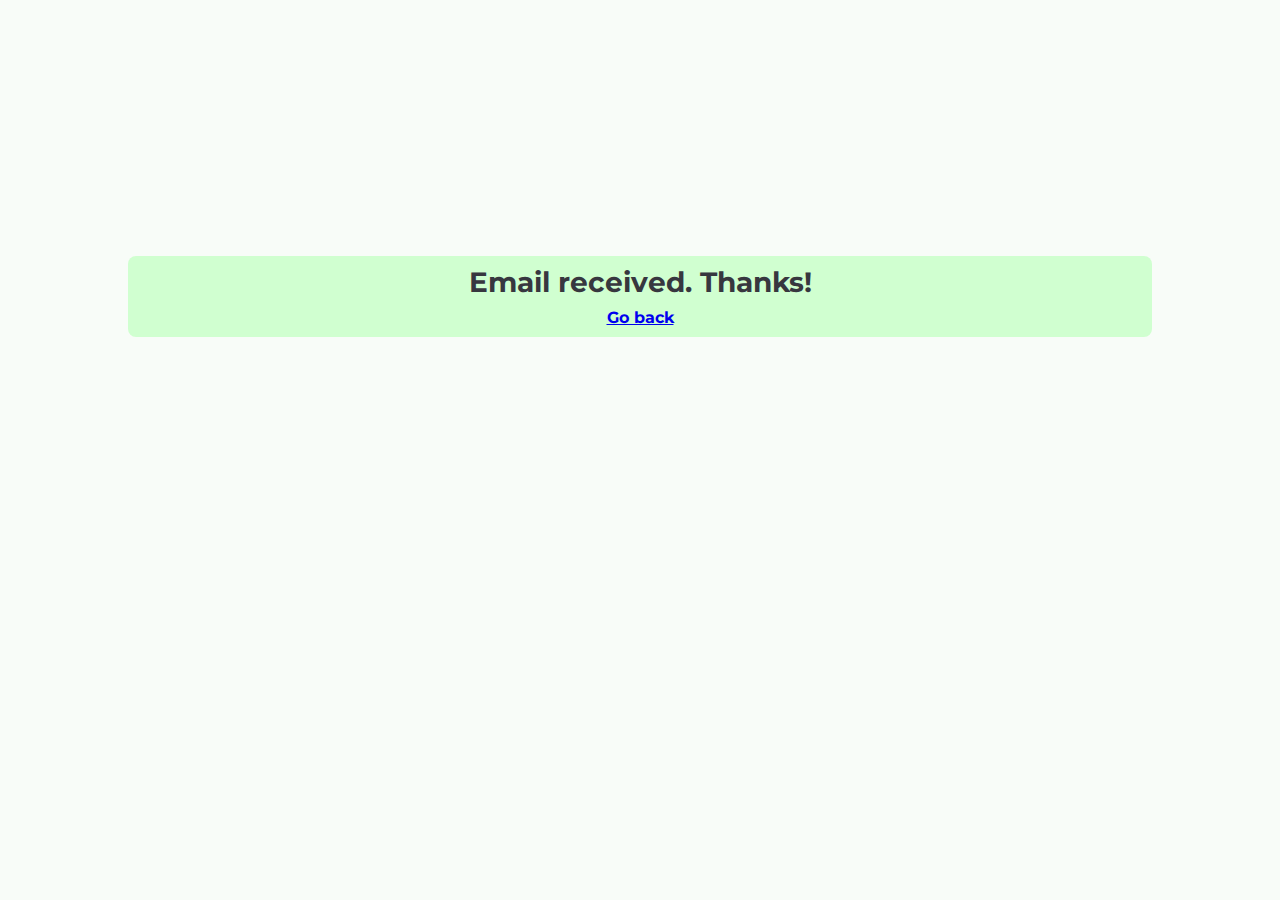
<file: thanks.html>
<!doctype html>
<html lang="en">
  <head>
    <meta charset="utf-8" />
    <meta name="viewport" content="width=device-width, initial-scale=1.0" />
    <meta name="keywords" content="" />
    <meta name="description" content="" />
    <title>Kingsbridge | Thanks!</title>

    <!-- Favicon -->
    <link rel="icon" href="" />

    <!-- Google Web Fonts -->
    <link rel="preconnect" href="https://fonts.gstatic.com" />
    <link
      href="https://fonts.googleapis.com/css2?family=Montserrat:wght@400;600&family=Roboto:wght@300;500;700&display=swap"
      rel="stylesheet"
    />

    <!-- Customized Bootstrap Stylesheet -->
    <link href="css/style.css" rel="stylesheet" />

    <style>
      .logo-area {
        background: white !important;
      }

      h3 {
        font-weight: 700;
        font-size: 1.75rem;
        margin-top: 0;
        margin-bottom: 0.5rem;
        font-family: "Montserrat", sans-serif;
        line-height: 1.2;
        color: #37373f;
      }

      .thanks {
        background-color: rgb(208, 255, 208);
        padding: 10px;
        width: 80%;
        border-radius: 8px;
        margin: 20% auto;
        text-align: center;
        font-family: "Montserrat", sans-serif;
        font-weight: 700;
      }

      .thanks a {
        text-decoration: underline;
      }
    </style>
  </head>

  <body style="background-color: rgb(248, 252, 248)">
    <!-- Thanks redirect -->
    <div class="thanks">
      <h3>Email received. Thanks!</h3>
      <a href="index.html">Go back</a>
    </div>
  </body>
</html>
</file>
<file: css/style.css>
@import url("https://fonts.googleapis.com/css2?family=Poppins:wght@200;300;400;500;600;700;800;900&display=swap");

/* animated navbar - fades in from top */
@keyframes fadeInDown {
  from {
    opacity: 0;
    -webkit-transform: translate3d(0, -100%, 0);
    transform: translate3d(0, -100%, 0);
  }
  to {
    opacity: 1;
    -webkit-transform: none;
    transform: none;
  }
}

* {
  padding: 0;
  margin: 0;
  box-sizing: border-box;
}

body {
  font-family: "Poppins", sans-serif;
}

h1,
h2 {
  font-family: sans-serif;
  font-weight: 400;
}

a {
  text-decoration: none;
}

li {
  list-style: none;
}

.flex {
  display: flex;
}

.flex_space {
  display: flex;
  justify-content: space-between;
}

button {
  border: none;
  background: none;
  outline: none;
  transition: 0.5s;
  cursor: pointer;
}

.primary-btn {
  padding: 15px 15px;
  /* background: #7fc142; */
  background: #47b5ff;
  font-weight: bold;
  color: white;
}

.primary-btn:hover {
  background: white;
  color: #47b5ff;
  border: 3px solid #47b5ff;
  border-radius: 5px;
}

.primary-btn-rooms {
  margin-right: 5px;
}

.primary-btn-rooms:hover {
  background: #47b5ff;
  color: white;
  border-radius: 5px;
}

.secondary-btn {
  padding: 15px 40px;
  background: none;
  border: 2px solid white;
  font-weight: bold;
  color: white;
}

.container {
  max-width: 85%;
  margin: auto;
}

/*--------header---------*/
.fixed-navbar {
  box-shadow: 0px 3px 6px 0px rgba(0, 0, 0, 0.1);
  position: fixed;
  background: #fff;
  width: 100%;
  -webkit-animation-duration: 1s;
  animation-duration: 1s;
  -webkit-animation-fill-mode: both;
  animation-fill-mode: both;
  -webkit-animation-name: fadeInDown;
  animation-name: fadeInDown;
  z-index: 20;
}

header {
  height: 10vh;
  line-height: 10vh;
  padding: 0 20px;
  width: 100%;
}

header img {
  margin: 20px 0;
}

header ul {
  display: inline-block;
}

header ul li {
  display: inline-block;
  text-transform: uppercase;
}

header ul li a {
  color: #000;
  margin: 0 10px;
  transition: 0.5s;
}

header ul li a:hover {
  color: #1363df;
}

header i {
  margin: 0 20px;
}

header button {
  padding: 13px 40px;
}

header .navlinks span {
  display: none;
}

@media only screen and (max-width: 768px) {
  header ul {
    position: absolute;
    top: 100px;
    left: 0;
    right: 0;
    width: 100%;
    height: 100vh;
    background: #009f7f;
    overflow: hidden;
    transition: max-height 0.5s;
    text-align: center;
    z-index: 9;
  }

  header ul li {
    display: block;
  }

  header ul li a {
    color: white;
  }

  header i {
    color: white;
  }

  header .navlinks span {
    color: black;
    display: block;
    cursor: pointer;
    line-height: 10vh;
    font-size: 25px;
  }
}

/*--------header---------*/
/*--------home---------*/
.home {
  height: 100vh;
  color: #fff;
}

.home img {
  width: 100%;
  height: 100vh;
}

.home .text {
  position: absolute;
  top: 35%;
  left: 5%;
}

.home .text h1 {
  font-size: 50px;
  font-family: serif;
  font-weight: 400;
}

.home p {
  margin: 20px 0;
}

.home button {
  margin-right: 20px;
}

.owl-nav .owl-prev,
.owl-nav .owl-next {
  position: absolute;
  top: 40%;
  height: 50px;
  width: 50px;
  background: rgba(0, 0, 0, 0.6) !important;
  color: #fff;
}

.owl-nav .owl-prev {
  left: 0;
}

.owl-nav .owl-next {
  right: 0;
}

/* testing starts */

/* testing ends */

/*--------home---------*/

/*-------------Booking Engine Starts------------*/
.booking-engine-modal {
  display: none;
  position: fixed;
  top: 0;
  left: 0;
  z-index: 50;
  width: 100%;
  height: 100%;
  overflow: auto;
  /* background-color: rgb(0, 0, 0); */
  background-color: rgba(0, 0, 0, 0.5);
}

.form-container {
  width: 50%;
  max-width: 500px;
  margin: 10px auto;
  padding: 15px;
  box-shadow: 0px 0px 20px #00000010;
  background-color: #282834;
  margin-bottom: 20px;
  font-family: "Poppins", sans-serif;
  display: flex;
  flex-direction: column;
  justify-content: center;
}

.form-field-style {
  width: 100%;
  margin-bottom: 10px;
  font-size: 20px;
}

.form-field-style input,
.form-field-style select {
  width: 100%;
  padding: 5px;
  font-size: 15px;
  border: 2px solid #47b5ff;
  margin-top: 5px;
  box-sizing: border-box;
}

.form-field-style label {
  font-size: small;
  color: white;
}

.booking-engine-modal .check-availability {
  margin-top: 15px;
  padding: 10px;
  background: #2670a1;
  font-weight: bold;
  color: white;
  border: none;
  border-radius: 5px;
  width: 100%;
  letter-spacing: 1.5px;
  font-family: Arial, Helvetica, sans-serif;
}
.booking-engine-modal .close {
  margin-top: 15px;
  padding: 10px;
  background: rgb(190, 9, 9);
  font-weight: bold;
  color: white;
  border: none;
  border-radius: 5px;
  width: 100%;
  letter-spacing: 1.5px;
  font-family: Arial, Helvetica, sans-serif;
}

.booking-engine-modal .check-availability:hover {
  background: #1c5479;
  cursor: pointer;
}

.booking-engine-modal .close:hover {
  background: rgb(131, 16, 16);
  cursor: pointer;
}
/*-------------Booking Engine Ends------------*/

/*-------------Booking Engine form data processing - code start------------*/
@keyframes status {
  0% {
    opacity: 1;
    pointer-events: all;
  }
  90% {
    opacity: 1;
    pointer-events: all;
  }
  100% {
    opacity: 0;
    pointer-events: none;
  }
}

#status {
  width: 90%;
  max-width: 380px;
  text-align: center;
  padding: 5px;
  margin: 0 auto;
  border-radius: 8px;
  position: fixed;
  bottom: 15px;
  left: 30px;
  right: 40px;
  z-index: 1055;
  font-size: small;
}

#status.success {
  /* background-color: rgb(211, 250, 153); */
  background-color: black;
  color: white;
  animation: status 20s ease forwards;
}
#status.error {
  /* background-color: black; */
  background-color: rgb(245, 20, 20);
  /* background-color: rgb(250, 129, 92); */
  color: white;
  animation: status 20s ease forwards;
}
/*-------------Booking Engine form data processing - code end------------*/

/*--------book---------*/
.grid {
  display: grid;
  grid-template-columns: repeat(5, 1fr);
  grid-gap: 20px;
}

input {
  outline: none;
  border: none;
  width: 100%;
}

.book {
  padding: 40px 0;
  background: #282834;
  color: #fff;
}

h1 {
  font-family: serif;
}

.content h2 {
  color: #47b5ff;
}

.book h1 {
  font-size: 28px;
}

.book h1 span {
  color: #7fc142;
}

.book input {
  padding: 20px;
}

.book input:nth-last-child(1) {
  background: #7fc142;
  color: #fff;
}

/*--------book---------*/
/*--------about---------*/
.left,
.right {
  width: 50%;
  padding: 30px;
}

.top {
  margin-top: 80px;
}

.mtop {
  margin-top: 40px;
}

.heading h1 {
  font-size: 100px;
  font-weight: 500;
  opacity: 0.1;
  font-family: serif;
  position: absolute;
  top: -30px;
}

.heading h2 {
  margin: 30px 0;
  font-size: 45px;
  font-family: serif;
  font-weight: 400;
}

.about .heading h1 {
  top: 55px;
}

.about {
  position: relative;
}

.about .left {
  margin-top: 30px;
}

.about p {
  font-size: 15px;
}

.about button {
  margin: 30px 0;
}

/*--------about---------*/
/*--------counter---------*/
.counter {
  background-image: url("../images/background-1.png");
  background-size: cover;
  background-repeat: no-repeat;
  height: 30vh;
  width: 100%;
  color: #fff;
  text-align: center;
}

.counter .grid {
  grid-template-columns: repeat(4, 1fr);
  text-align: center;
  place-items: center;
  padding-top: 60px;
}

.counter h1 {
  font-size: 50px;
}

.counter hr {
  width: 50%;
  margin: 10px auto;
  background: #7fc142;
  height: 2px;
  border: none;
}

.famousQuote h1 {
  padding-top: 35px;
  font-weight: 300;
}

/*--------counter---------*/
/*--------rooms---------*/
.rooms {
  position: relative;
}

.rooms .text {
  border: 1px solid rgba(0, 0, 0, 0.1);
  border-top: none;
  padding: 30px;
}

.rooms i {
  font-size: 12px;
  color: #fbb234;
  margin: 15px 0;
  margin-right: 5px;
}

.rooms p {
  margin: 20px 0;
  opacity: 0.7;
}

.rooms h3 {
  font-size: 20px;
  line-height: 20px;
  margin-left: 20px;
  font-weight: 400;
  color: #47b5ff;
}

.rooms h3 span {
  font-size: 15px;
  font-weight: 300;
  color: #000;
}

.room-card-effect {
  /* box-shadow: 1x 10px 3px 2px #969696; */
  border: 1px solid #47b5ff;
}

.owl-carousel1 .owl-nav .owl-prev,
.owl-carousel1 .owl-nav .owl-next {
  position: absolute;
  top: -15%;
  height: 50px;
  width: 50px;
  background: #47b5ff !important;
}

.owl-carousel1 .owl-nav .owl-prev i,
.owl-carousel1 .owl-nav .owl-next i {
  color: #fff;
}

.owl-carousel1 .owl-nav .owl-prev {
  left: 90%;
}

.owl-carousel1 .owl-nav .owl-next {
  right: 0;
}

.room-img {
  object-fit: fill;
  height: 100%;
  width: 100%;
  /* text-align: center; */
}

.room-carousel-text {
  padding: 10px;
}
/*--------rooms---------*/

/*--------gallery---------*/
.gallery {
  position: relative;
}

.gallery img {
  width: 100%;
  height: 100%;
}

.gallery .img {
  position: relative;
}

.gallery .img::after {
  content: "";
  position: absolute;
  top: 0;
  left: 0;
  background: rgba(126, 193, 65, 0.86);
  width: 255px;
  height: 251px;
  z-index: 2;
  opacity: 0;
  transition: 0.5s;
}

.overlay {
  position: absolute;
  top: 35%;
  left: 25%;
  z-index: 3;
  text-align: center;
  color: white;
  opacity: 0;
  transition: 0.5s;
}

.gallery span {
  width: 50px;
  height: 50px;
  line-height: 50px;
  border-radius: 50%;
  text-align: center;
  border: 2px solid white;
}

.overlay h3 {
  margin-top: 20px;
  font-weight: 500;
}

.gallery .items:hover .overlay,
.gallery .items:hover .img::after {
  opacity: 1;
  cursor: pointer;
}

.gallery .owl-nav .owl-prev {
  left: 85%;
}

.gallery .owl-nav .owl-next {
  right: 5%;
}

.gallery .owl-nav .owl-next,
.gallery .owl-nav .owl-prev {
  top: -40%;
}

/*--------gallery---------*/
/*--------services---------*/
.services {
  position: relative;
  padding-bottom: 75px;
}

.grid2 {
  display: grid;
  grid-template-columns: repeat(2, 1fr);
  grid-gap: 30px;
}

.services .left {
  padding: 30px 0;
}

.services .box {
  border: 1px solid rgba(0, 0, 0, 0.1);
  text-align: center;
  transition: 0.5s;
  padding: 20px;
}

.services .box .text {
  padding: 30px 0;
  border: 1px dashed #fff;
}

.services i {
  font-size: 50px;
  /* color: #47b5ff; */
  color: #7fc142;
  transition: 0.5s;
}

.services h3 {
  font-size: 20px;
  font-weight: 400;
  margin-top: 20p;
  transition: 0.5s;
}

.services img {
  width: 100%;
  height: 100%;
}

.services .box:hover {
  /* background: #47b5ff; */
  background: #7fc142;
  color: #fff;
  cursor: pointer;
}

.services .box:hover i,
.services .box:hover h3 {
  color: #fff;
}

/*--------services---------*/
/*--------Customer---------*/
.Customer {
  background-image: url("../images/background-2.png");
  background-size: cover;
  background-repeat: no-repeat;
  height: 70vh;
  width: 100%;
  color: #fff;
  text-align: center;
}

.Customer .container {
  max-width: 70%;
}

.Customer .item {
  padding: 10% 0;
}

.Customer i {
  width: 100px;
  height: 100px;
  background: rgba(126, 193, 64, 0.57);
  line-height: 100px;
  border-radius: 50%;
  font-size: 50px;
  margin-bottom: 50px;
}

.Customer p {
  line-height: 30px;
}

.Customer h3 {
  margin-top: 20px;
  color: #7fc142;
}

.Customer span {
  font-size: 15px;
}

.owl-carousel2 .owl-dots {
  position: absolute;
  bottom: 70px;
  left: 46.6%;
}

.owl-carousel2 .owl-dots i {
  color: #7fc142;
}

.owl-carousel2 .owl-dots i:hover button {
  color: #7fc142 !important;
}

.owl-carousel2 span {
  border: 2px solid #fff;
  background: transparent !important;
}

.owl-carousel2 .active span {
  background: #7fc142 !important;
  border: 2px solid #7fc142;
}

/*--------Customer---------*/
/*--------news---------*/
.news {
  position: relative;
}

.news i {
  color: #7fc142;
  text-transform: capitalize;
  font-size: 18px;
}

.news label {
  margin-top: 12px;
  margin-right: 20px;
}

.news .left {
  padding: 30px 0;
  width: 65%;
}

.news .right {
  width: 35%;
}

.news img {
  width: 100%;
}

.news .items p {
  padding-top: 20px;
  border-top: 1px solid rgba(0, 0, 0, 0.2);
}

.news .box {
  border-bottom: 1px solid rgba(0, 0, 0, 0.2);
  padding: 40px 0;
}

.news .box:nth-child(1) {
  padding-top: 0;
}

.news .box:nth-last-child(1) {
  border-bottom: none;
}

.news .box img {
  width: 110px;
  height: 114px;
}

.news .stext {
  padding: 0 0 0 20px;
}

/*--------news---------*/
/*--------get-discount---------*/
.get-discount {
  position: relative;
}

.get-discount h1 {
  text-transform: uppercase;
}

.get-discount .notify-me-btn {
  border-radius: 5px;
  cursor: pointer;
  background: white;
  padding: 20px 30px;
  letter-spacing: 2px;
  /* margin-left: 10px; */
  margin-right: 10px;
}

.get-discount-div {
  margin-bottom: 15px;
}

.get-discount .notify-me-btn:hover {
  background-color: black;
  color: white;
}

.get-discount .container {
  /* background: #47b5ff; */
  background: #7fc142;
  padding: 20px 30px;
  position: absolute;
  top: -80px;
  left: 8%;
  width: 100%;
  text-align: center;

  z-index: 5px;
}

.get-discount h1 {
  width: 100%;
  font-size: 20px;
  color: #fff;
  margin-top: 10px;
  font-family: "poppins", sans-serif;
}

.get-discount input {
  padding: 20px;
}

.get-discount input:nth-last-child(2) {
  width: 50%;
  background: rgba(255, 255, 255, 0.4);
}

.get-discount input:nth-last-child(1) {
  margin-left: 20px;
  width: 30%;
  text-align: center;
  font-weight: bold;
  text-transform: uppercase;
}

/*--------get-discount---------*/
/*--------footer---------*/
footer {
  background: #282834;
  color: #b6b7b9;
  padding: 10% 0 5% 0;
}

footer .grid {
  grid-template-columns: 6fr 3fr 3fr;
}

footer p {
  color: #b6b7b9;
  font-size: 15px;
  line-height: 25px;
}

footer .icon i {
  margin: 20px 20px 20px 0;
  color: #b6b7b9;
}

footer h2 {
  color: #fff;
  margin-bottom: 10px;
}

footer li {
  margin-bottom: 20px;
  color: #b6b7b9;
}

footer li a {
  color: #b6b7b9;
  text-decoration: underline;
}

footer li a:hover {
  color: #96979b;
  text-decoration: underline;
}

footer i {
  color: #7fc142;
  margin: 20px 0;
  margin-right: 20px;
}

footer label {
  margin: 20px 0;
}

.legal {
  padding: 15px 0;
  background: #282834;
  color: #b6b7b9;
  border-top: 1px solid rgba(255, 255, 255, 0.2);
  text-align: center;
}

/*--------footer---------*/
@media only screen and (max-width: 768px) {
  .home {
    color: #fff;
    height: 50vh;
  }

  .home img {
    width: 100%;
    height: 50vh;
  }

  .left {
    width: 100%;
  }

  .right {
    width: 100%;
  }

  .book h1 {
    margin-bottom: 20px;
  }

  .container.flex,
  .book .flex_space {
    flex-direction: column;
  }

  .book .grid {
    grid-template-columns: repeat(3, 1fr);
  }

  .counter .grid {
    grid-template-columns: repeat(2, 1fr);
  }

  .owl-carousel .owl-nav .owl-prev {
    left: 80%;
  }

  .gallery .owl-nav .owl-prev {
    left: 75%;
  }

  .rooms .owl-nav .owl-prev,
  .rooms .owl-nav .owl-next {
    top: -30%;
  }

  .gallery .owl-nav .owl-prev,
  .gallery .owl-nav .owl-next {
    top: -80%;
  }

  .services .flex_space {
    flex-direction: column;
  }

  .Customer {
    height: 60vh;
  }

  .Customer .container {
    max-width: 80%;
  }

  .owl-carousel2 .owl-dots {
    bottom: 0;
    left: 44.5%;
  }

  .news .content.flex {
    flex-direction: column;
  }

  .news .left {
    padding: 30px 0;
    width: 100%;
  }

  .news .right {
    width: 100%;
  }

  .get-discount {
    position: relative;
    background: #7fc142;
    /* background: #47b5ff; */
  }

  .get-discount .container {
    top: 0;
    left: 0;
    width: 100%;
    padding: 40px 30px;
    position: relative;
    display: flex;
    flex-direction: column;
  }
  .get-discount .flex_space {
    flex-direction: column;
  }

  .get-discount input:nth-last-child(2) {
    margin: 20px 0;
    width: 100%;
  }

  .get-discount input:nth-last-child(1) {
    margin: 0;
  }

  footer .grid {
    grid-template-columns: repeat(1, 1fr);
  }
}

/*--------copy rigth & powered by---------*/
.powered-by {
  font-size: small;
}

.powered-by a {
  color: #fff;
  text-decoration: underline;
}

.powered-by a:hover {
  color: #96979b;
}
</file>
